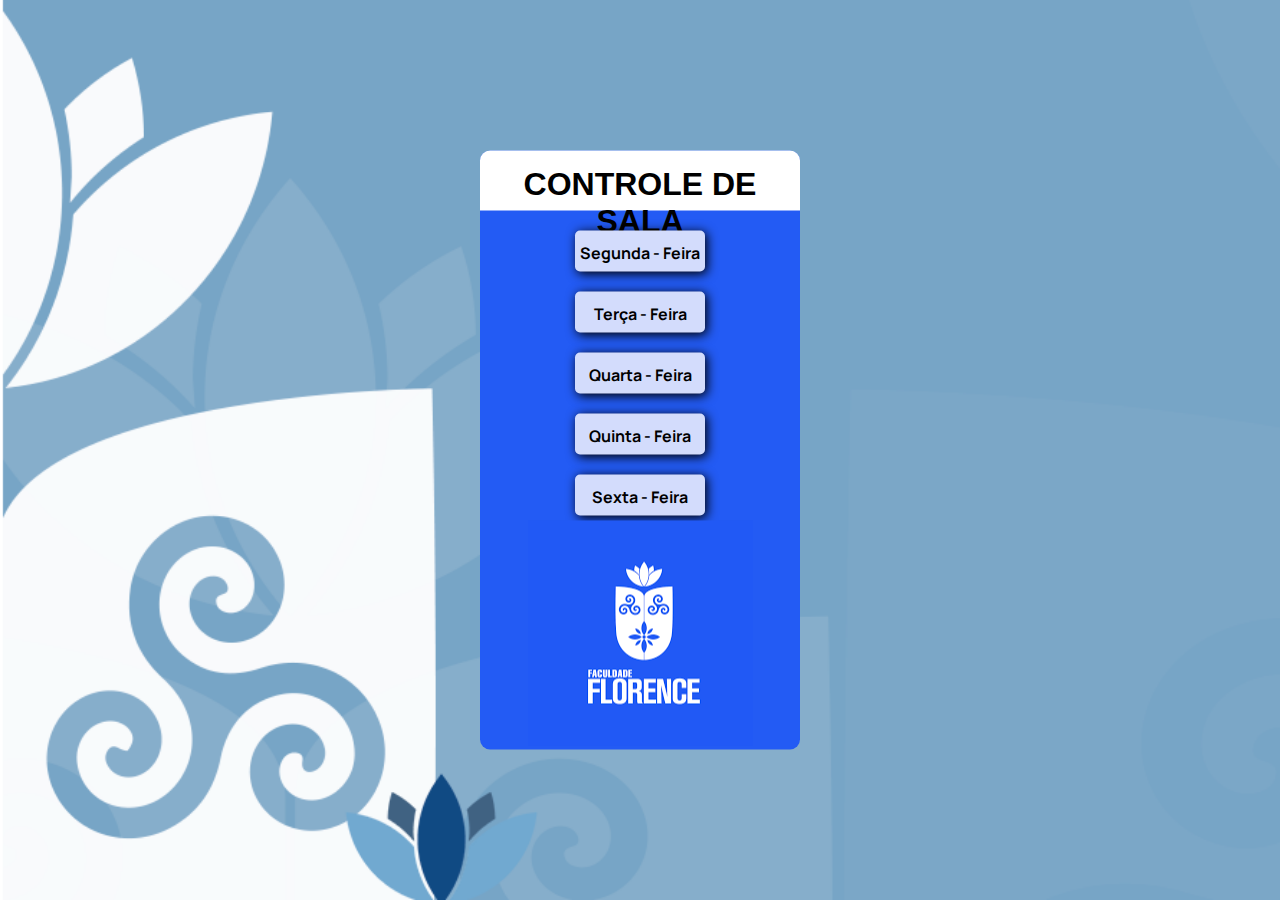
<file: index.html>
<!DOCTYPE html>
<html lang="pt-Br">
<head>
    <meta charset="UTF-8">
    <meta http-equiv="X-UA-Compatible" content="IE=edge">
    <meta name="viewport" content="width=device-width, initial-scale=1.0">
    <title>MapaSala</title>
    <link rel="stylesheet" href="Background.css">
    <link rel="stylesheet" href="estilos/style.css">
    <link rel="shortcut icon" href="imagens/favicon.ico" type="image/x-icon">
</head>
<body>
    <section id="conteudo">
        <div>
            <h1>CONTROLE DE SALA</h1>
        </div>
        <div class="conteudo_dia">
           <a href="turno_segunda.html">Segunda - Feira</a>
           <a href="#">Terça - Feira</a>
           <a href="#">Quarta - Feira</a>
           <a href="#">Quinta - Feira</a>
           <a href="#">Sexta - Feira</a>
        </div>
        <footer>
            <img src="imagens/logo2.png" alt="">
        </footer>
    </section>
</body>
</html>
</file>
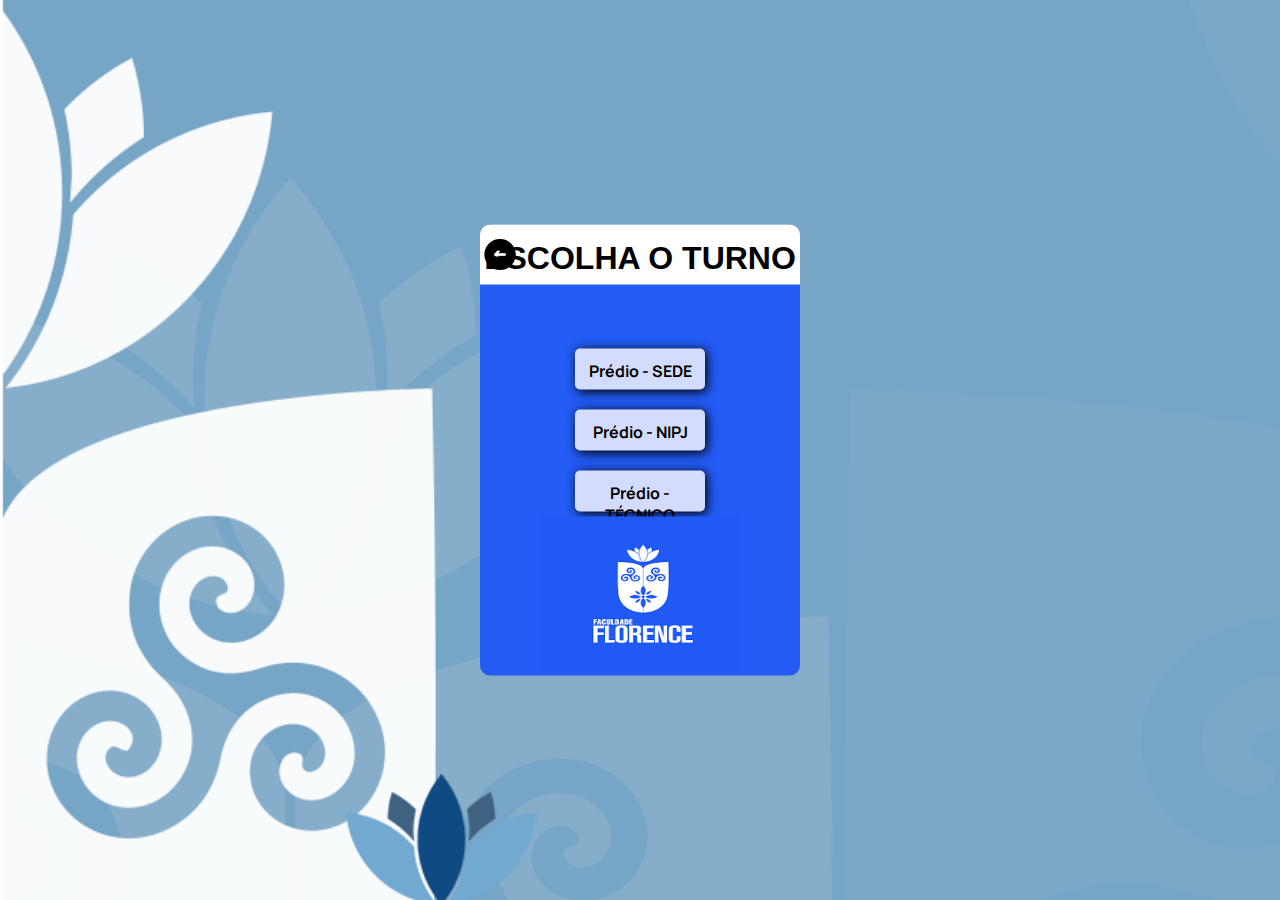
<file: local.html>
<!DOCTYPE html>
<html lang="pt-Br">
<head>
    <meta charset="UTF-8">
    <meta http-equiv="X-UA-Compatible" content="IE=edge">
    <meta name="viewport" content="width=device-width, initial-scale=1.0">
    <title>LOCAL</title>
    <link rel="stylesheet" href="Background.css">
    <link rel="stylesheet" href="estilos/style.css">
    <link rel="shortcut icon" href="imagens/favicon.ico" type="image/x-icon">
</head>
<body>
    <section id="conteudo">
        <div>
            <h1>ESCOLHA O TURNO</h1>
            <a href="turno.html"><img id="icon_voltar" src="imagens/icon.png" alt="voltar"></a>
        </div>
        <div class="conteudo_dia">
           <a href="turmas.html">Prédio - SEDE</a>
           <a href="#">Prédio - NIPJ</a>
           <a href="#">Prédio - TÉCNICO</a>
        </div>
       
        <footer>
            <img id="logo" src="imagens/logo2.png" alt="logo florence">
        </footer>

    </section>
</body>
</html>
</file>
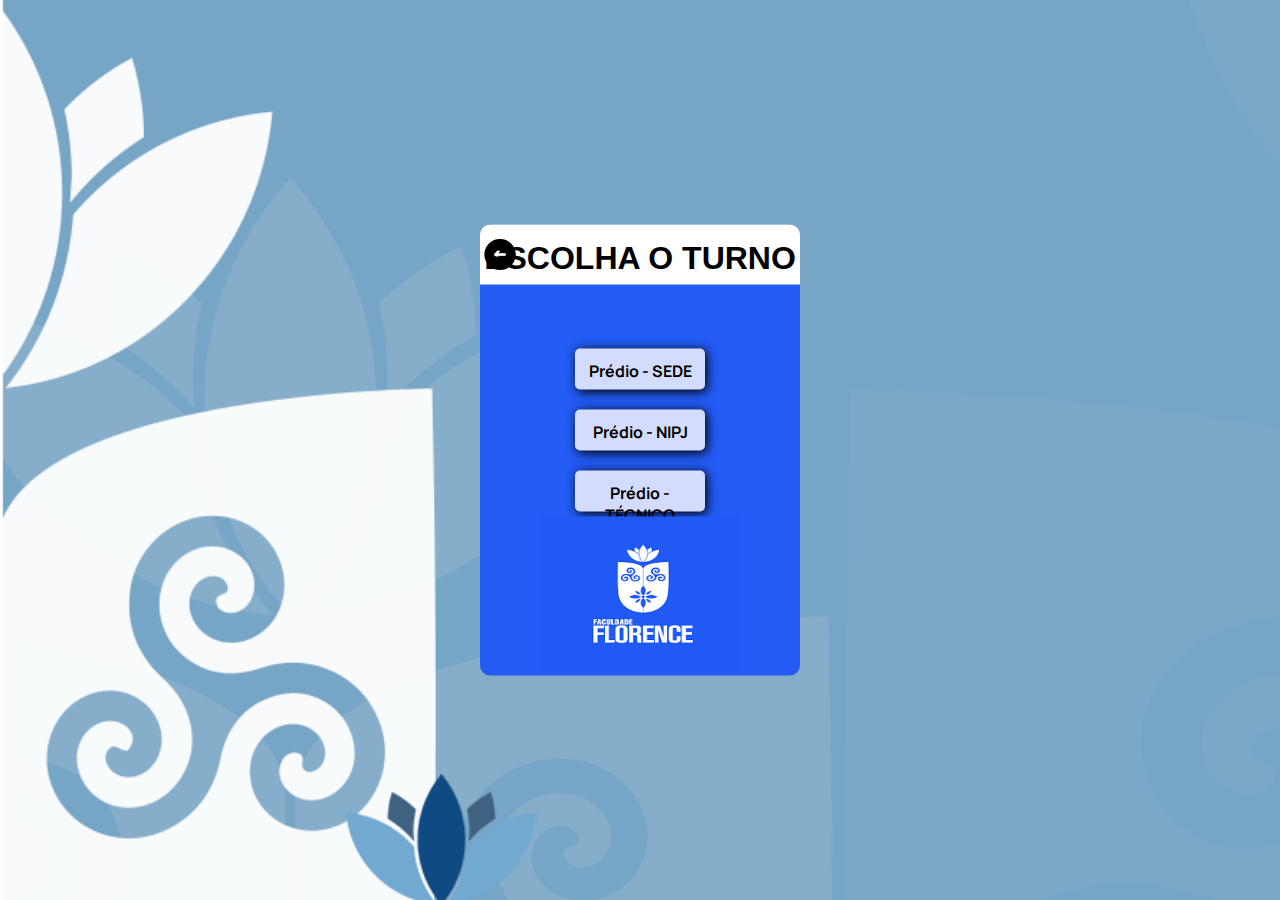
<file: local_manha.html>
<!DOCTYPE html>
<html lang="pt-Br">
<head>
    <meta charset="UTF-8">
    <meta http-equiv="X-UA-Compatible" content="IE=edge">
    <meta name="viewport" content="width=device-width, initial-scale=1.0">
    <title>LOCAL</title>
    <link rel="stylesheet" href="Background.css">
    <link rel="stylesheet" href="estilos/style.css">
    <link rel="shortcut icon" href="imagens/favicon.ico" type="image/x-icon">
</head>
<body>
    <section id="conteudo">
        <div>
            <h1>ESCOLHA O TURNO</h1>
            <a href="turno_segunda.html"><img id="icon_voltar" src="imagens/icon.png" alt="voltar"></a>
        </div>
        <div class="conteudo_dia">
           <a href="turmas_manha_sede.html">Prédio - SEDE</a>
           <a href="#">Prédio - NIPJ</a>
           <a href="#">Prédio - TÉCNICO</a>
        </div>
       
        <footer>
            <img id="logo" src="imagens/logo2.png" alt="logo florence">
        </footer>

    </section>
</body>
</html>
</file>
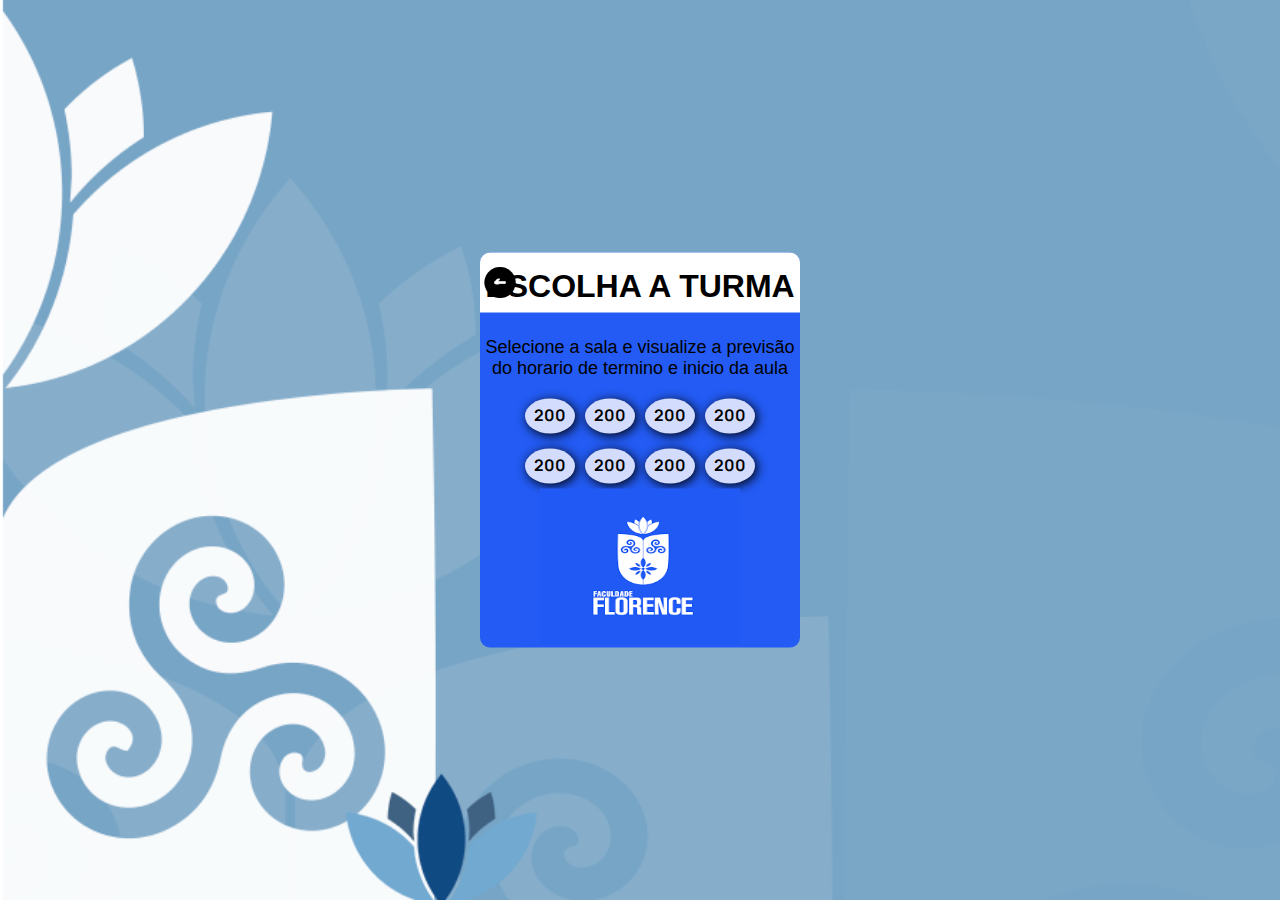
<file: turmas.html>
<!DOCTYPE html>
<html lang="pt-Br">
<head>
    <meta charset="UTF-8">
    <meta http-equiv="X-UA-Compatible" content="IE=edge">
    <meta name="viewport" content="width=device-width, initial-scale=1.0">
    <title>TURNO</title>
    <link rel="stylesheet" href="Background.css">
    <link rel="stylesheet" href="estilos/style_turmas.css">
    <link rel="shortcut icon" href="imagens/favicon.ico" type="image/x-icon">
</head>
<body>
    <section id="conteudo">
        <div>
            <h1>ESCOLHA A TURMA</h1>
            <a href="local.html"><img id="icon_voltar" src="imagens/icon.png" alt="voltar"></a>
        </div>

        <p>Selecione a sala e visualize a previsão do horario de termino e inicio da aula</p>

        <section id="turmas">
        <div class="conteudo_main">
           <a href="#">200</a>
           <a href="#">200</a>
           <a href="#">200</a>
           <a href="#">200</a>
        </div>
        <div class="conteudo_main">
            <a href="#">200</a>
           <a href="#">200</a>
           <a href="#">200</a>
           <a href="#">200</a>
        </div>
        </section>
       
        <footer>
            <img id="logo" src="imagens/logo2.png" alt="logo florence">
        </footer>

    </section>
</body>
</html>
</file>
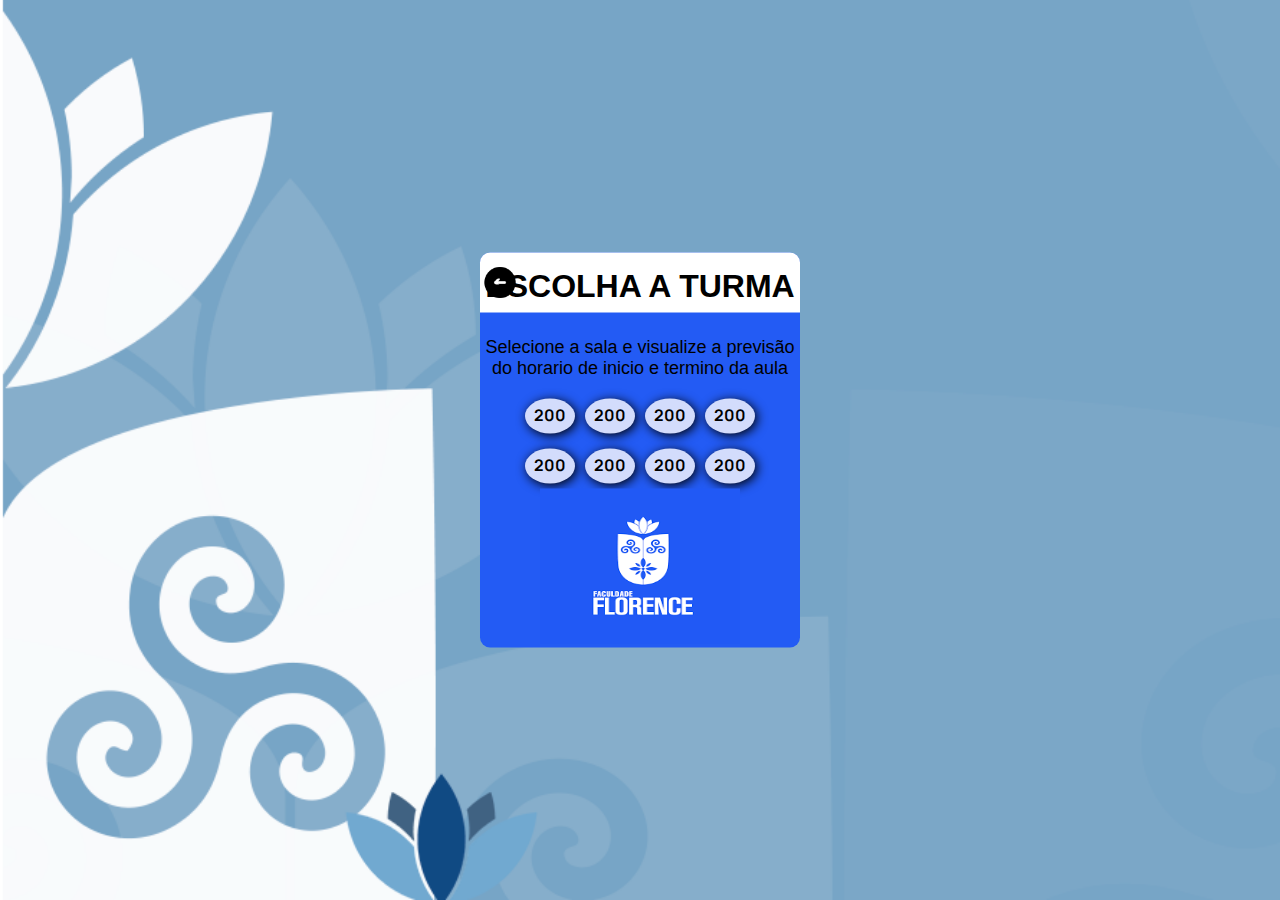
<file: turmas_manha_sede.html>
<!DOCTYPE html>
<html lang="pt-Br">
<head>
    <meta charset="UTF-8">
    <meta http-equiv="X-UA-Compatible" content="IE=edge">
    <meta name="viewport" content="width=device-width, initial-scale=1.0">
    <title>TURNO</title>
    <link rel="stylesheet" href="Background.css">
    <link rel="stylesheet" href="estilos/style_turmas.css">
    <link rel="shortcut icon" href="imagens/favicon.ico" type="image/x-icon">
</head>
<body>
    <section id="conteudo">
        <div>
            <h1>ESCOLHA A TURMA</h1>
            <a href="local_manha.html"><img id="icon_voltar" src="imagens/icon.png" alt="voltar"></a>
        </div>

        <p>Selecione a sala e visualize a previsão do horario de inicio e termino da aula</p>

        <section id="turmas">
        <div class="conteudo_main">
           <a href="#">200</a>
           <a href="#">200</a>
           <a href="#">200</a>
           <a href="#">200</a>
        </div>
        <div class="conteudo_main">
            <a href="#">200</a>
           <a href="#">200</a>
           <a href="#">200</a>
           <a href="#">200</a>
        </div>
        </section>
       
        <footer>
            <img id="logo" src="imagens/logo2.png" alt="logo florence">
        </footer>

    </section>
</body>
</html>
</file>
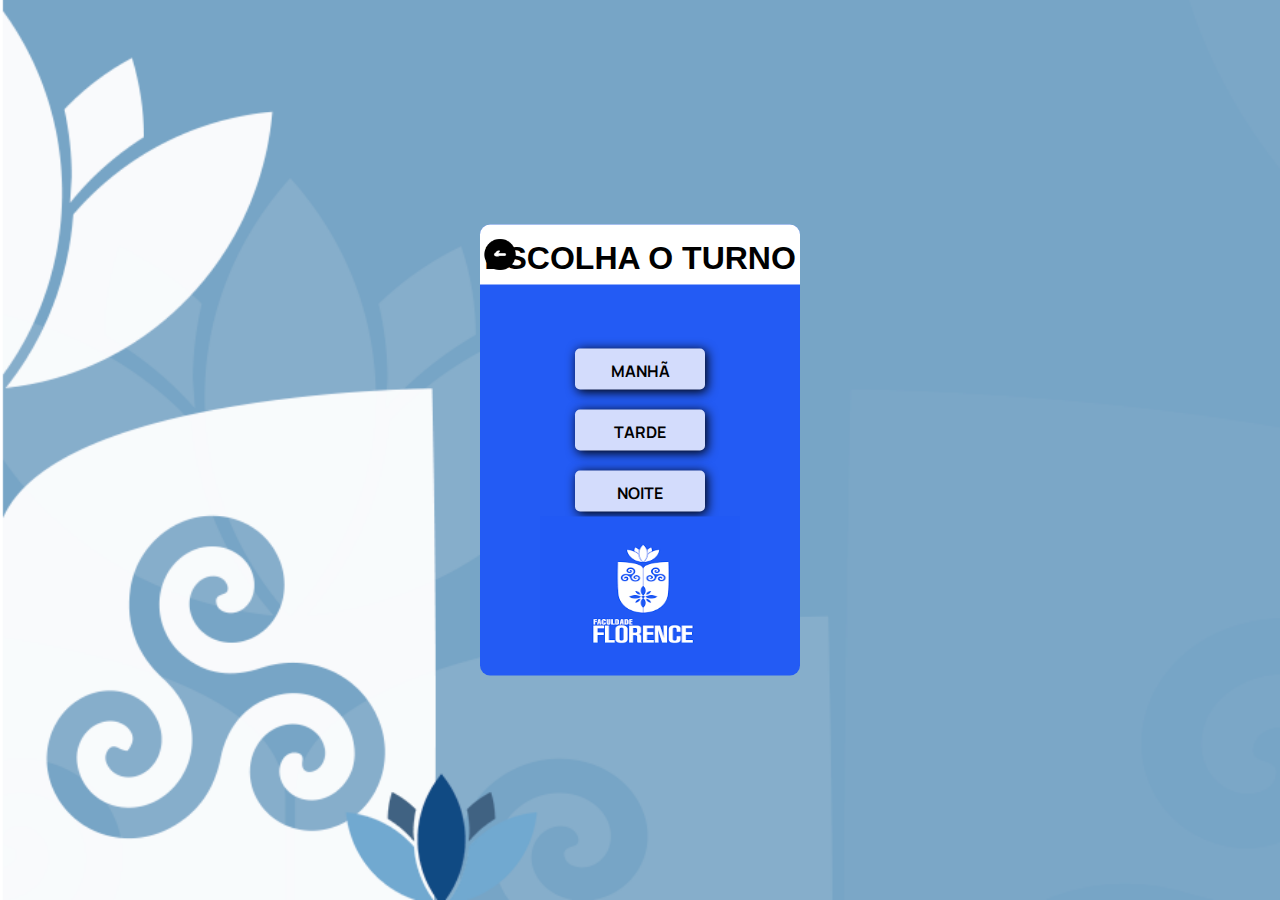
<file: turno.html>
<!DOCTYPE html>
<html lang="pt-Br">
<head>
    <meta charset="UTF-8">
    <meta http-equiv="X-UA-Compatible" content="IE=edge">
    <meta name="viewport" content="width=device-width, initial-scale=1.0">
    <title>TURNO</title>
    <link rel="stylesheet" href="Background.css">
    <link rel="stylesheet" href="estilos/style.css">
    <link rel="shortcut icon" href="imagens/favicon.ico" type="image/x-icon">
</head>
<body>
    <section id="conteudo">
        <div>
            <h1>ESCOLHA O TURNO</h1>
            <a href="index.html"><img id="icon_voltar" src="imagens/icon.png" alt="voltar"></a>
        </div>
        <div class="conteudo_dia">
           <a href="local.html">MANHÃ</a>
           <a href="#">TARDE</a>
           <a href="#">NOITE</a>
        </div>
       
        <footer>
            <img id="logo" src="imagens/logo2.png" alt="logo florence">
        </footer>

    </section>
</body>
</html>
</file>
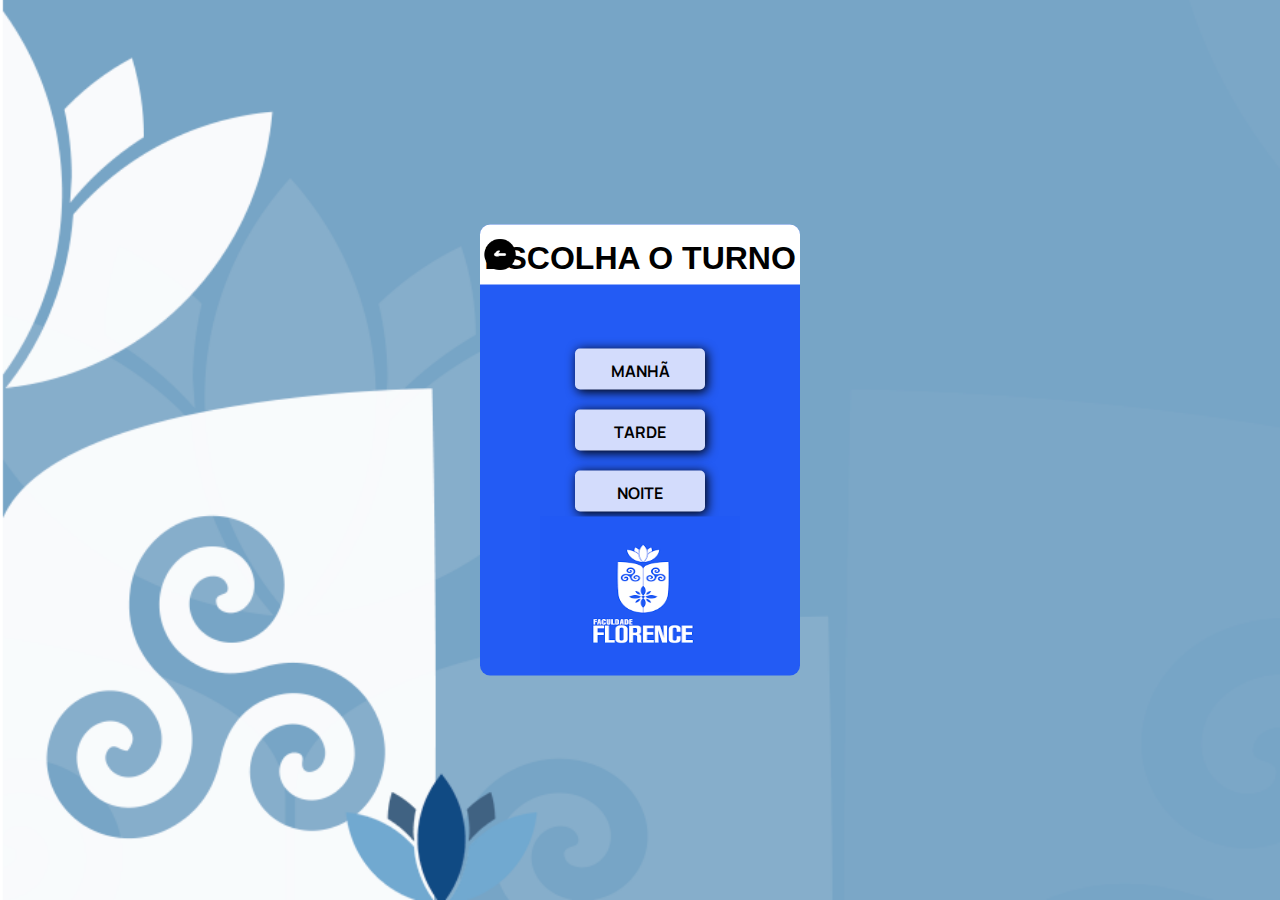
<file: turno_segunda.html>
<!DOCTYPE html>
<html lang="pt-Br">
<head>
    <meta charset="UTF-8">
    <meta http-equiv="X-UA-Compatible" content="IE=edge">
    <meta name="viewport" content="width=device-width, initial-scale=1.0">
    <title>TURNO</title>
    <link rel="stylesheet" href="Background.css">
    <link rel="stylesheet" href="estilos/style.css">
    <link rel="shortcut icon" href="imagens/favicon.ico" type="image/x-icon">
</head>
<body>
    <section id="conteudo">
        <div>
            <h1>ESCOLHA O TURNO</h1>
            <a href="index.html"><img id="icon_voltar" src="imagens/icon.png" alt="voltar"></a>
        </div>
        <div class="conteudo_dia">
           <a href="local_manha.html">MANHÃ</a>
           <a href="#">TARDE</a>
           <a href="#">NOITE</a>
        </div>
       
        <footer>
            <img id="logo" src="imagens/logo2.png" alt="logo florence">
        </footer>

    </section>
</body>
</html>
</file>
<file: Background.css>
body{
    background-image: url('imagens/Papel\ de\ parede1.png');
    background-repeat: no-repeat;
    background-size: cover;
    height: 100vh; 
}
</file>
<file: estilos/style.css>
@import url('https://fonts.googleapis.com/css2?family=Manrope:wght@300&family=Poppins:ital,wght@0,400;0,500;0,600;0,700;1,300&family=Righteous&display=swap');
*{
    padding: 0px;
    margin: 0px;
}

#conteudo{
    width: 320px;
    position: absolute;
    top: 50%;
    left: 50%;
    transform: translate(-50%,-50%);
    background-color:  #235bf4;
    border-radius: 10px;
}
#icon_voltar{
    transform: translateY(-50px);
  width: 40px;
}

#conteudo H1{
    text-align: center;
    background-color: rgb(255, 255, 255);
    border-radius: 10px 10px 0px 0px;
    height: 45px;
    padding-top: 15px;
    font-family: 'Fira Sans', sans-serif;
}

.conteudo_dia{
    margin-top: 20px;
    display: flex;
    flex-direction: column;
    align-items: center;
    gap: 15px;
}

.conteudo_dia a{
    color: black;
    text-decoration: none;
    background-color:#d3dcfc;
    width:130px;
    height: 30px;
    text-align: center;
    padding-top: 11px;
    border-radius: 5px;
    box-shadow: 2px 2px 11px black;
    font-family: 'Manrope', sans-serif;
    font-weight: bolder;
    margin-bottom: 5px;
    
}

footer{
    text-align: center;
}

#logo{
    width: 200px;
    height: 155px;
}
</file>
<file: estilos/style_turmas.css>
@import url('https://fonts.googleapis.com/css2?family=Manrope:wght@300&family=Poppins:ital,wght@0,400;0,500;0,600;0,700;1,300&family=Righteous&display=swap');
*{
    padding: 0px;
    margin: 0px;
}
body{
    background-color:#547cf4;
}

#conteudo{
    width: 320px;
    position: absolute;
    top: 50%;
    left: 50%;
    transform: translate(-50%,-50%);
    background-color:  #235bf4;
    border-radius: 10px;
}
#icon_voltar{
    transform: translateY(-50px);
  width: 40px;
}

#conteudo H1{
    text-align: center;
    background-color: white;
    border-radius: 10px 10px 0px 0px;
    height: 45px;
    padding-top: 15px;
    font-family: 'Fira Sans', sans-serif;
}
p{
    text-align: center;
    transform: translateY(-20px);
    font-family: 'Fira Sans', sans-serif;
    font-size: 18px;
}

.conteudo_main{
    display: flex;
    flex-direction: row;
    align-items: center;
    gap:10px;
    
}

.conteudo_main a{
    color: black;
    text-decoration: none;
    background-color:#d3dcfc;
    width:50px;
    height: 30px;
    text-align: center;
    padding-top: 5px;
    border-radius: 50%;
    box-shadow: 2px 2px 11px black;
    font-family: 'Manrope', sans-serif;
    font-weight: bolder;
    margin-bottom: 5px;

    
}

#turmas{
    display: flex;
    flex-direction: column;
    gap: 10px;
    align-items: center;
}

footer{
    text-align: center;
}

#logo{
    width: 200px;
    height: 155px;
}
</file>
